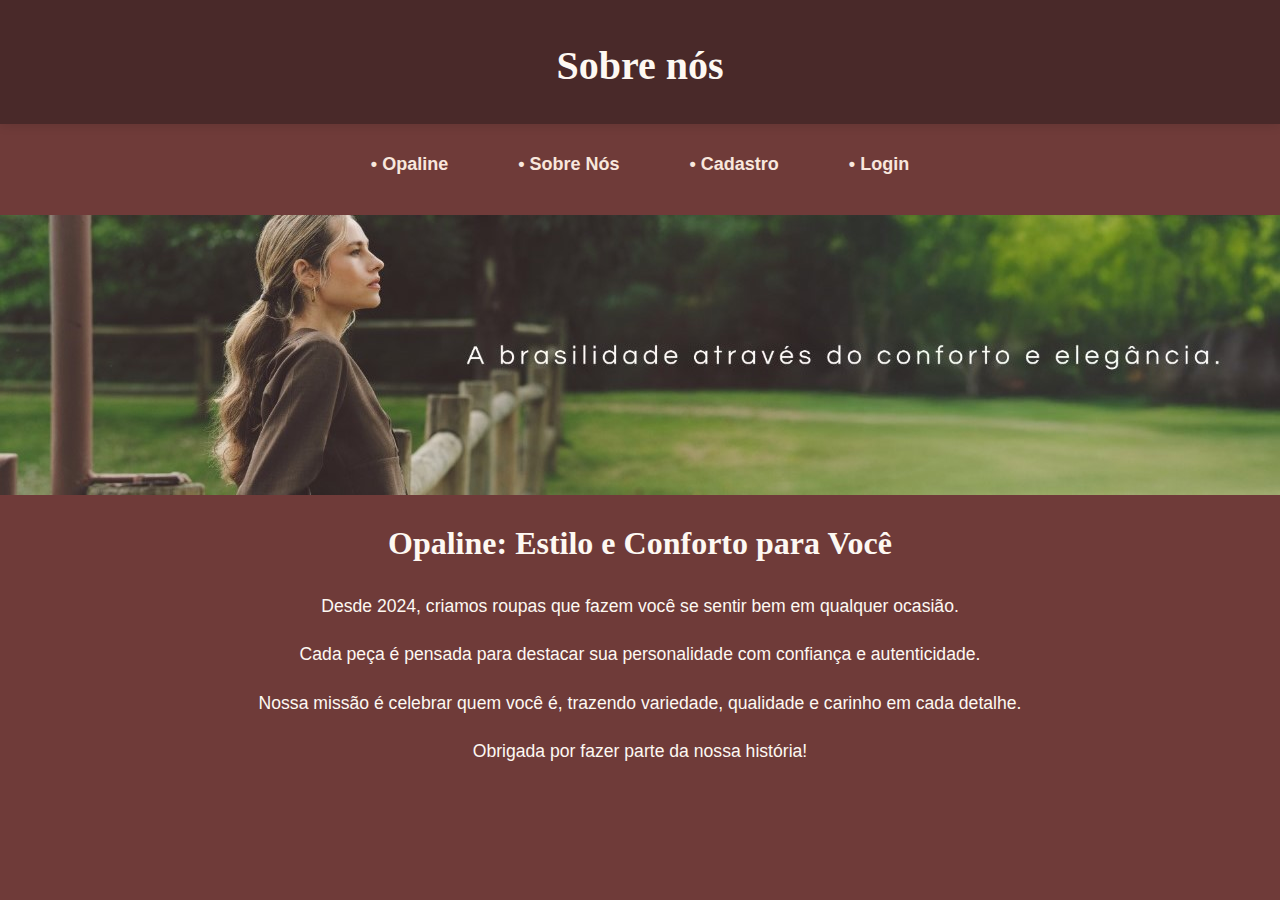
<file: 1. Opaline.Brand_ Atualizado/pagina_inicial/sobre_nos.html>
<!DOCTYPE html>
<html lang="pt-br">
<head>
  <meta charset="UTF-8" />
  <meta name="viewport" content="width=device-width, initial-scale=1.0"/>
  <title>Sobre Nós - Opaline</title>
  <link rel="stylesheet" href="index.css">
  <style>
    body {
      font-family: 'Poppins', sans-serif;
      margin: 0;
      background-color: #6f3b39; /* fundo bordo */
      color: #fdf8f2;
      text-align: center;
      padding: 0;
    }

    nav.main-nav {
      margin-top: 30px; /* afasta do topo */
      margin-bottom: 40px;
    }

    nav.main-nav ul {
      list-style: none;
      padding: 0;
      margin: 0;
      display: flex;
      justify-content: center;
      gap: 40px;
      flex-wrap: wrap;
    }

    nav.main-nav a {
      text-decoration: none;
      color: #fdf8f2;
      font-weight: bold;
      font-size: 1.1rem;
    }

    header h1 {
      font-family: 'Georgia', serif;
      font-size: 2.5rem;
      margin-bottom: 20px;
    }

    header img {
      width: 80%;
      max-width: 880px;
      height: auto;
      display: block;
      margin: 0 auto 60px auto;
      border-radius: 10px;
    }

    main {
      padding: 0 20px;
      max-width: 900px;
      margin: 0 auto 60px auto;
    }

    h2 {
      font-family: 'Georgia', serif;
      font-size: 2rem;
      margin-bottom: 30px;
    }

    p {
      font-size: 1.1rem;
      line-height: 1.6;
      margin-bottom: 20px;
    }
  </style>
</head>
  <header>
    <h1>Sobre nós</h1>
   </header>
<body>
  <nav class="main-nav">
    <ul>
                <li><a href="../pagina_inicial/index.html">• Opaline</a></li>
                <li><a href="../pagina_inicial/sobre_nos.html">• Sobre Nós</a></li>
                <li><a href="../cadastro_usuario/tela_cadastro.html">• Cadastro</a></li>
                <li><a href="../login/login.html">• Login</a></li>
    </ul>
  </nav>
    <img src="images/sobrenos.jpg" alt="Sobre Nós">
  <main>
    <h2>Opaline: Estilo e Conforto para Você</h2>
    <p>Desde 2024, criamos roupas que fazem você se sentir bem em qualquer ocasião.</p>
    <p>Cada peça é pensada para destacar sua personalidade com confiança e autenticidade.</p>
    <p>Nossa missão é celebrar quem você é, trazendo variedade, qualidade e carinho em cada detalhe.</p>
    <p>Obrigada por fazer parte da nossa história!</p>
  </main>

</body>
</html>
</file>
<file: 1. Opaline.Brand_ Atualizado/pagina_inicial/index.css>
body {
    color: #caa192;
    background-color: #6f3b39;
    font-family: 'Poppins', sans-serif;
    margin: 0;
    padding: 0;
    overflow-x: hidden;
}

header {
    background-color: #492929;
    box-shadow: 0 2px 10px rgba(0, 0, 0, 0.1);
    display: flex;
    flex-direction: column;
    align-items: center;
    padding: 15px 40px;
}
.quebra_linha{
    background-color: #4a2c2a;
    color: #fff;
    text-align: center;
    font-size: 14px;
    padding:10px;
    margin:10px;
}

.main-nav ul {
    display: flex;
    justify-content: center;
    gap:100px; 
}

.main-nav ul li {
    text-align: center; 
}

.main-nav ul li a {
    text-decoration: none;
    font-size: 18px;
    font-weight: bold;
    color: #f8e7dd;
    padding: 10px 15px;
    border-radius: 5px;
    transition: background-color 0.3s ease, color 0.3s ease; 
}

.main-nav ul li a:hover {
    background-color: #f49292; 
    color: #fff; 
}

.main-nav ul li a:hover {
    color: #9e4040; 
}

.main-title {
    font-size: 48px;
    font-family: "Georgia", serif;
    color: #f8e7dd;
    margin: 20px 0;
}
.main-title::after {
    content: "✿"; 
    font-size: 50px;
    color: #9e4040;
    display: block;
    text-align: center;
    margin-top: 10px;
}

.categories {
    display: grid;
    grid-template-columns: repeat(auto-fit, minmax(280px, 1fr));
    gap: 20px;
    max-width: 1200px;
    margin: 30px auto;
    padding: 10px;
}

.category {
    background-color: #fff;
    text-align: center;
    border-radius: 10px;
    padding: 15px;
    box-shadow: 0 4px 8px rgba(0, 0, 0, 0.2);
    transition: transform 0.3s ease-in-out;
}

.category:hover {
    transform: translateY(-5px);
}

.category img {
    width: 100%;
    max-width: 250px;
    height: auto;
    border-radius: 8px;
}

.category p {
    margin: 8px 0;
    font-size: 16px;
    color: #4a2c2a;
}

.category p strong {
    font-size: 18px;
    color: #8b1e1e;
}

.about-us {
    text-align: center;
    max-width: 800px;
    margin: 30px auto; 
    padding: 20px;
    background-color: #ffffff; 
    border-radius: 10px; 
    box-shadow: 0 4px 8px rgba(0, 0, 0, 0.1); 
}

.about-us h2 {
    font-family: 'Georgia', serif; 
    font-size: 32px;
    color: #c27878; 
    margin-bottom: 20px;
}

.about-us p {
    font-family: 'Poppins', sans-serif;
    font-size: 18px;
    color: #ffc4c4; 
    margin: 15px 0;
}

.highlight {
    font-weight: bold; 
}

.thank-you {
    font-style: italic; 
    color: #9e2020; 
}
</file>
